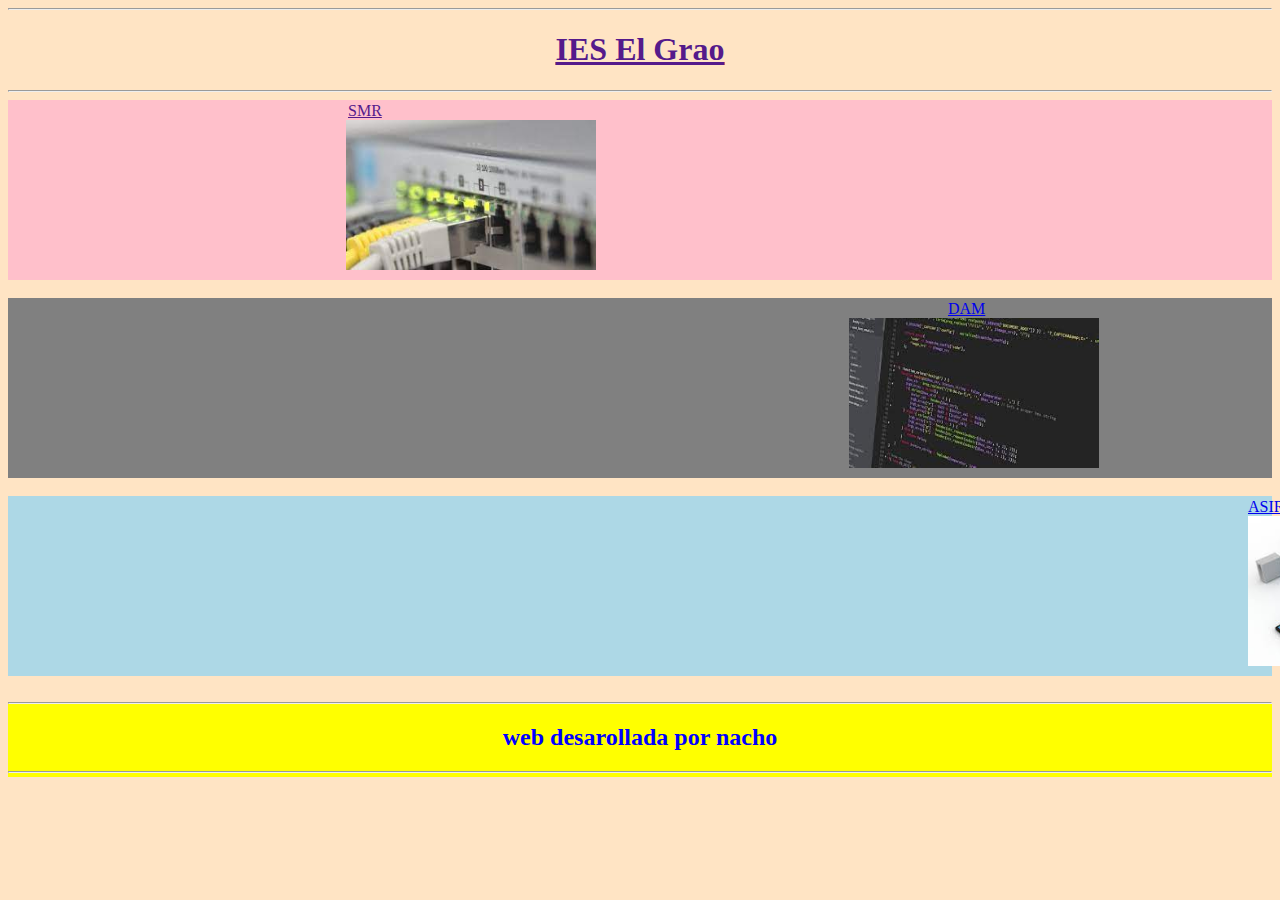
<file: HTML EXAMEN/index.html>
<!DOCTYPE html>
<html lang="en">
<head>
    <meta charset="UTF-8">
    <meta name="viewport" content="width=device-width, initial-scale=1.0">
    <title>Document</title>
    <link rel="stylesheet" href="style.css">
</head>
<body class="fondo">
    <header class="titulo">
        <hr>
          <h1 class="colortitulo"><u> <a href="">IES El Grao</a></u></h1>
        <hr>
    </header>
    
    <div class="div1">

        <a href="" class="smrti" >SMR</a> <img src="recursos/smr.jpeg" alt="" class="img1" >

    </div>
    <br>
    <div class="div2" >

        <a href="tres.html" class="smrto"  >DAM</a> <img src="recursos/dam.jpeg" alt=""  class="img2" >

    </div>
    <br>
    <div class="div3" >

        <a href="dos.html" class="smrtu"  >ASIR</a> <img src="recursos/asir.jpeg" alt=""  class="img3" >

    </div>

<br>
    <footer>
        <div class="footer1">

            <hr>
            <h2 class="pie">web desarollada por nacho </h2>

            <hr>




        </div>




    </footer>
</body>
</html>
</file>
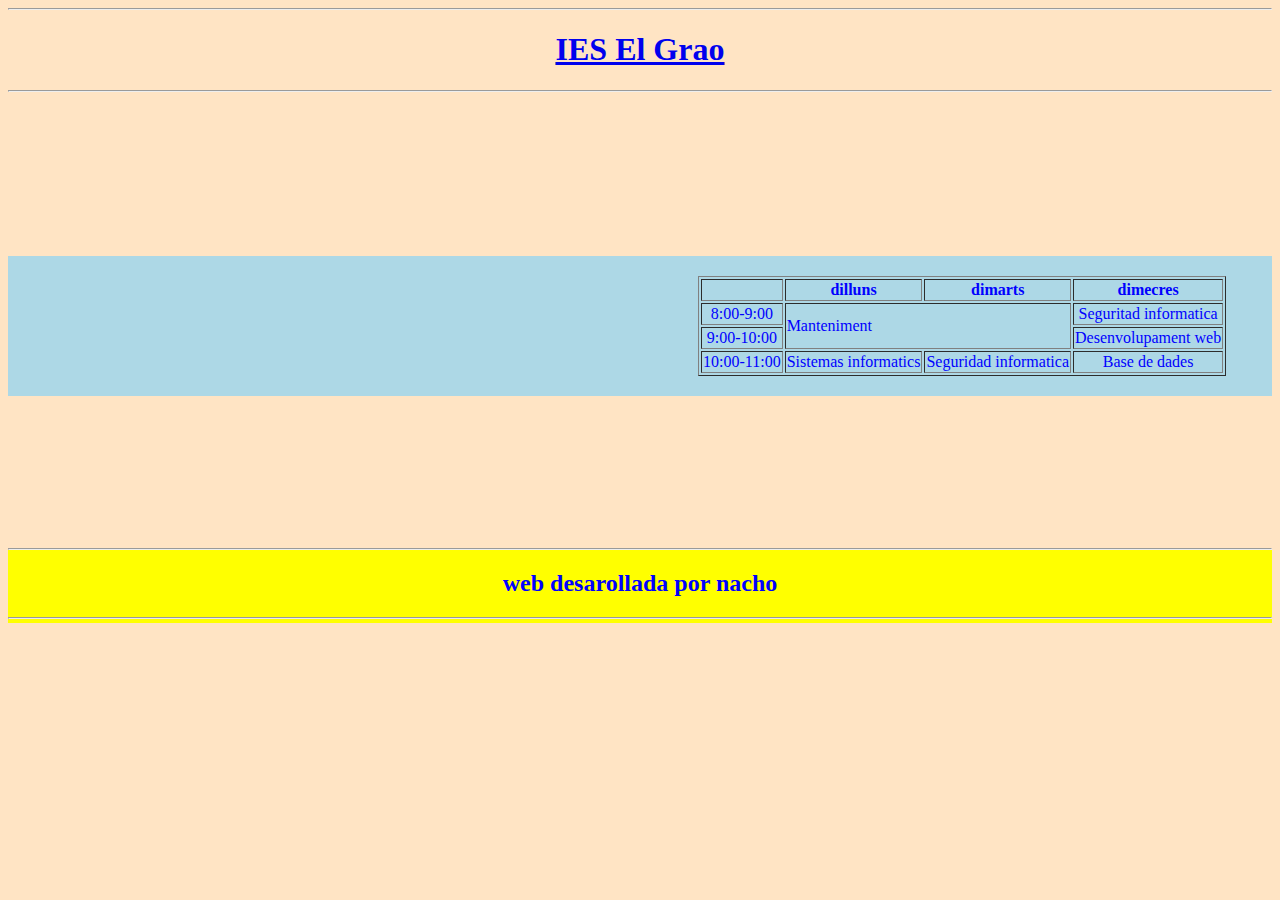
<file: HTML EXAMEN/dos.html>
<!DOCTYPE html>
<html lang="en">
<head>
    <meta charset="UTF-8">
    <meta name="viewport" content="width=device-width, initial-scale=1.0">
    <title>Document</title>
    <link rel="stylesheet" href="dos.css">
</head>
<body class="fondo"> 
    <header>
        <hr>
        <h1 class="titulocolor"><u> <a href="index.html">IES El Grao</a></u></h1>
        <hr>
    </header>
    <div class="fondot">
        <table border="1" class="tabla" >
            <tr>
                <th></th>
                <th>dilluns</th>
                <th>dimarts</th>
                <th>dimecres</th>
            </tr>
                <td>8:00-9:00</td>
                <td colspan="2" rowspan="2" class="mant" >Manteniment</td>
                <td>Seguritad informatica</td>
            <tr>
                <td>9:00-10:00</td>
                <td>Desenvolupament web</td>
                
            
            </tr>
                <td>10:00-11:00</td>
                <td>Sistemas informatics</td>
                <td>Seguridad informatica</td>
                <td>Base de dades</td>
            </tr>
            


        </table>

    </div>

    <footer>

        <div class="footer2">

            <hr>
            <h2 class="pie1">web desarollada por nacho </h2>

            <hr>




    </footer>



</body>
</html>
</file>
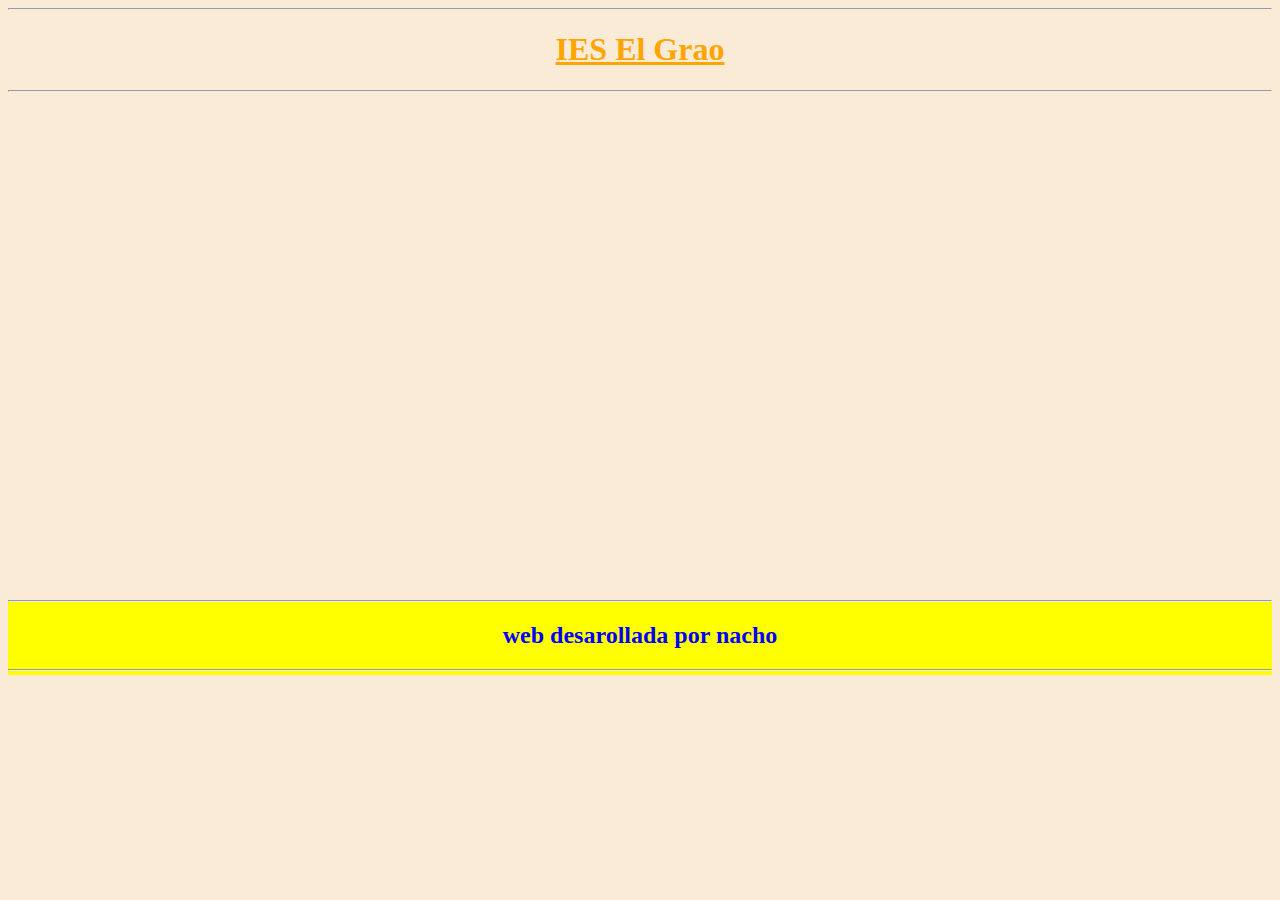
<file: HTML EXAMEN/tres.html>
<!DOCTYPE html>
<html lang="en">
<head>
    <meta charset="UTF-8">
    <meta name="viewport" content="width=device-width, initial-scale=1.0">
    <title>Document</title>
    <link rel="stylesheet" href="tres.css">
</head>

<body class="fondo">
    <header>
            <hr>
            <h1 class="titulocolor"><u>IES El Grao</u></h1>
            <hr>


    </header>



    <footer>

        <div class="footer2">

            <hr>
            <h2 class="pie1">web desarollada por nacho </h2>

            <hr>





    </footer>
</body>
</html>
</file>
<file: HTML EXAMEN/style.css>
.fondo{
    background-color: bisque;

}
.titulo{
    text-align: center;
}
.colortitulo{
    color: orangered;
}
.img1{
    position: relative;
    width: 250px;
    height: 150px;
    left: 300px;
    bottom: -20px;
}
div.div1{
    background-color: pink;
    height: 180px;

}
.smrti{
    position: relative;
    width: 250px;
    height: 150px;
    left: 340px;
top: -134px;
}
div.div2{
    background-color: gray;
    height: 180px;

}
.smrto{
    position: relative;
    width: 250px;
    height: 150px;
    left: 940px;
top: -134px;
}

.img2{
    position: relative;
    width: 250px;
    height: 150px;
    left: 800px;
    bottom: -20px;
}
div.div3{
    background-color: lightblue;
    height: 180px;

}
.smrtu{
    position: relative;
    width: 250px;
    height: 150px;
    left: 1240px;
top: -134px;
}

.img3{
    position: relative;
    width: 250px;
    height: 150px;
    left: 1200px;
    bottom: -20px;
}
.footer1{
    background-color: yellow;
    height: 75px;


.pie{
    color: blue;
    text-align: center;

}}
</file>
<file: HTML EXAMEN/dos.css>
.fondo{
    background-color: bisque;


}
.titulocolor{
    color: orange;
    text-align: center;

}
.fondot{
    background-color: lightblue;
    height: 140px;
    position: relative;
    bottom: -156px;
}
.tabla{
    text-align: center;
    position: relative;
    left: 690px;
    color: blue;
    bottom: -20px;
}

.mant{
    text-align: left;


}
.pie1{
    color: blue;
    text-align: center;

}
.footer2{
    background-color: yellow;
    height: 75px;
    position: relative;
    bottom: -300px;
}
</file>
<file: HTML EXAMEN/tres.css>
.fondo{
    background-color: antiquewhite;


}
.titulocolor{
    color: orange;
    text-align: center;

}


.pie1{
    color: blue;
    text-align: center;

}
.footer2{
    background-color: yellow;
    height: 75px;
    position: relative;
    bottom: -500px;
}
</file>
